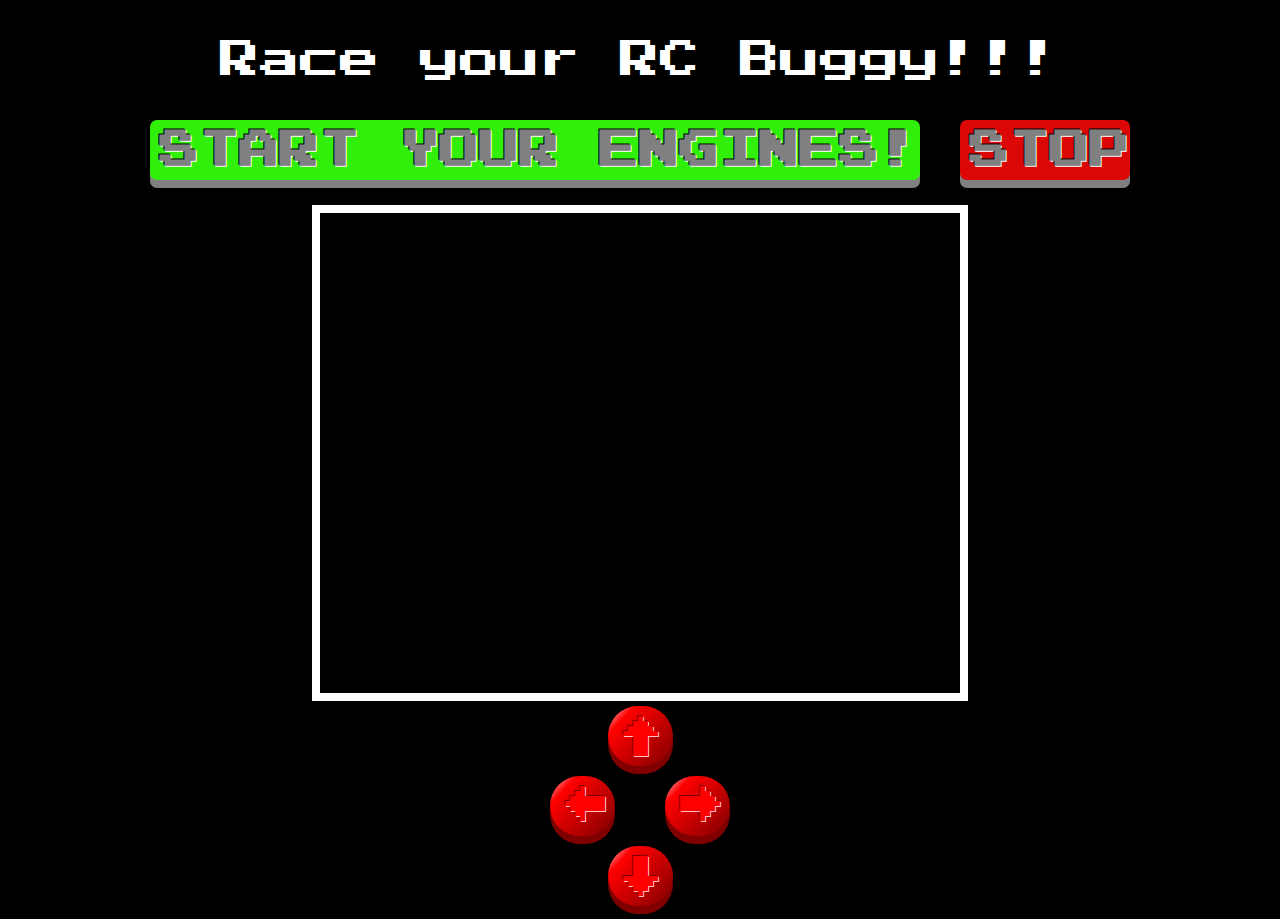
<file: server/index.html>
<!DOCTYPE html>

<html lang="en">

<head>
    
    <meta charset="utf-8" />
    <meta http-equiv="x-ua-compatible" content="ie=edge">
    <meta name="viewport" content="width=device-width, initial-scale=1.0" />
    <title>Avicar PoC</title>

    <link rel="stylesheet" href="nostalgic-80s.css">
    <script src="js/vendor/jquery.js"></script>
    <script src="js/vendor/motion-ui.js"></script>
    <script src="js/foundation.min.js"></script>
    <script src="js/adapter.js"></script>
    <script src="js/script.js"></script>
    <script src="signalling.js"></script>
    <script src="main.js"></script>
    

</head>

<body data-gr-c-s-loaded="true">
    <div class="grid-container">
        <div class="grid-x grid-margin-x">
            <div class="cell">
                <p>Race your RC Buggy!!!</p>
            </div>
            <div class="cell">
                <div>
                    <!--
                    <button id="start" title="If you do not see any video stream, make sure your browser supports the codec used within this demo (see the source code for details, or try Firefox or Chrome)">Start Streaming</button>
                    -->
                    <span data-toggler data-animate="fade-in fade-out" class='start-btn' id='start'>START YOUR ENGINES!</span>
                    <span class='stop-btn' id='stop'>STOP</span>
                </div>
    
            </div>

            <div class="cell">
                <video id="v"></video>
                <canvas id="c" width="640" height="480"></canvas>
            </div>

        
            <div class="cell">

                <div>
                    <span class='video-game-button'>&#8593</span>
                </div>
                <div>
                    <span class='video-game-button'>&#8592</span>
                    <span class='video-game-button'>&#8594</span>  
                </div>
                <div>
                    <span class='video-game-button'>&#8595</span>
                </div>

            </div> 
            
    
                <div id=''>
                    <label id="server" style="display:none">Web Service URL
                    <input required="" type="text" id="address" value="" title="hostname (or IP address) and port of the UV4L WebRTC Web Service">
                </label>
            </div>
                
        </div>
    </div>
    <script>
        // Let's get a default address for the signalling server
        var address = document.getElementById('address').value;
        if (!address || address === '') {
            var hostname = location.hostname;
            if (hostname) {
                address = hostname + ':' + (location.port || (location.protocol === 'https:' ? 443 : 80)) + '/webrtc';
                document.getElementById('address').value = address;
            } else {
                document.getElementById('address').value = "raspberrypi.local/webrtc";
                // "<host>:<port>/webrtc";
            }
        }

        document.onload
    </script>

    
    <script src="js/vendor/jquery.js"></script>
    <script src="js/vendor/motion-ui.js"></script>
    <script src="js/foundation.min.js"></script>
    <script src="js/adapter.js"></script>
    <script src="js/script.js"></script>
    

</body>

</html>
</file>
<file: server/nostalgic-80s.css>
@font-face {
    font-family: 'Press Start 2p';
    src: url('PressStart2P.ttf');
    }
    body {
    background-color: black!important;
    font-size: 30pt;!important;
    font-family: 'Press Start 2p' !important;
    color: white !important;
    text-align: center !important;
    }
    #server {
        display: block;
        margin: 0% auto 2%;
    }

    button {
        border: none;
        display: block;
        padding: 0.5em 1em;
        margin: 1% auto 0;
        cursor: pointer;
        color: #fff;
        background-color: #00cf0a;
    }

    button:active {
        background-color: #e44d26;
    }

    #start {
        display: inline-block;
        margin: 0% auto 2%;
    }

    #stop {
        display: inline-block;
        margin: 0% auto 2%;
    }

    video {
        position: absolute;
        /*visibility: hidden;*/
    }

    canvas {
        border: 8px solid #fff;
    }
    .video-game-button {
        text-shadow: 1px 1px pink, -1px -1px maroon;

        line-height: 1.5em;
        text-align: center;
        display: inline-block;
        width: 1.5em;
        -webkit-border-radius: .75em;
        -moz-border-radius: .75em;
        -o-border-radius: .75em;
            border-radius: .75em;
        background-color: red;
        -webkit-box-shadow:  0 .2em maroon;
        -moz-box-shadow:  0 .2em maroon;
        -o-box-shadow:  0 .2em maroon;
        box-shadow:  0 .2em maroon;
        color: red;
        margin: 5px;
        background-color: red;
        background-image: -o-linear-gradient(left top, pink 3%, red 22%, maroon 99%);
        background-image: -moz-linear-gradient(left top, pink 3%, red 22%, maroon 99%);
        background-image: -webkit-linear-gradient(left top, pink 3%, red 22%, maroon 99%);
        background-image: linear-gradient(left top, pink 3%, red 22%, maroon 99%);
        cursor: pointer;
    padding-left: 5px;
    }
    .start-btn{
        text-align: center;
        display: inline-block;
        margin:5px;
        font-weight: bold;
        padding: 10px 0 10px 10px ;
        background-color: rgb(48, 240, 10);
        text-shadow: -1px -1px black, 1px 1px white;
        color: gray;
        -webkit-border-radius: 7px;
        -moz-border-radius: 7px;
        -o-border-radius: 7px;
        border-radius: 7px;
        box-shadow: 0 .2em gray; 
        cursor: pointer;

    }
    .stop-btn{
        text-align: center;
        display: inline-block;
        margin:5px;
        font-weight: bold;
        padding: 10px 0 10px 10px ;
        background-color: rgb(219, 6, 6);
        text-shadow: -1px -1px black, 1px 1px white;
        color: gray;
        -webkit-border-radius: 7px;
        -moz-border-radius: 7px;
        -o-border-radius: 7px;
        border-radius: 7px;
        box-shadow: 0 .2em gray; 
        cursor: pointer;

    }
    .video-game-button:active, .start-btn:active {
        /*box-shadow: none;*/
        position: relative;
        top: .2em;
    }

    .stop-btn:active {
        /*box-shadow: none;*/
        position: relative;
        top: .2em;
    }
</file>
